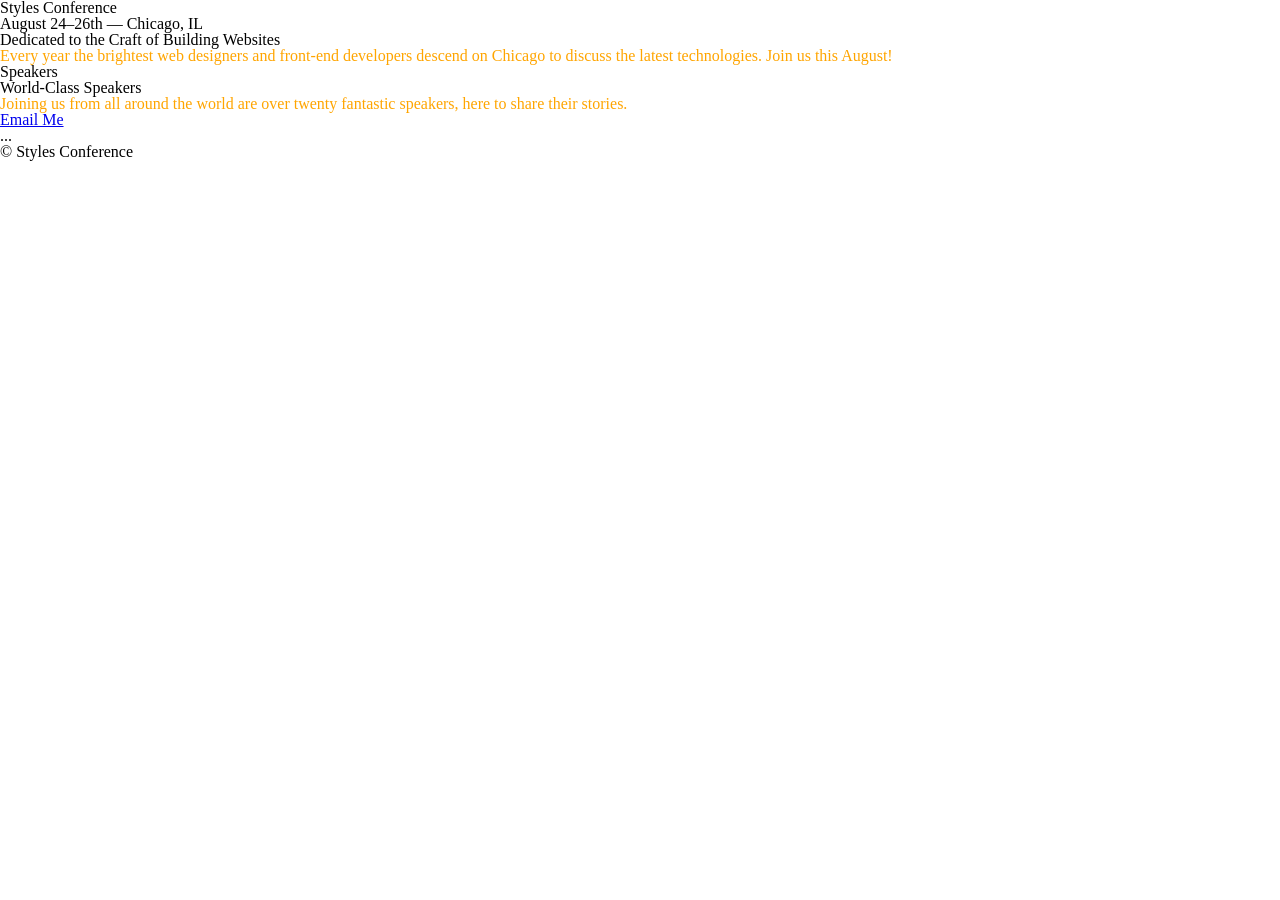
<file: index.html>
<!DOCTYPE html>
<html lang="en">
  <head>
    <meta charset="utf-8">
 <title>Styles Conference</title>
 <link rel="stylesheet" href="myStyle.css"><link rel="stylesheet" href="stylesheets/main.css">
  </head>
  <header>
    <h1>Styles Conference</h1>
    <h3>August 24&ndash;26th &mdash; Chicago, IL</h3>
  </header>
  <body>
     <section>
      <h2>Dedicated to the Craft of Building Websites</h2>
      <p>Every year the brightest web designers and front-end developers descend on Chicago to discuss the latest technologies. Join us this August!</p>
    </section>
    <section>

      <section>
        <h5>Speakers</h5>
        <h3>World-Class Speakers</h3>
        <p>Joining us from all around the world are over twenty fantastic speakers, here to share their stories.</p>
      <a href="mailto:rora.goitom@gmail.com?subject=Reaching%20out&Out&body=How%20are%20you">Email Me</a>
      </section>
    
      ...
    
    </section>
    <footer>
      <small>&copy; Styles Conference</small>
    </footer>
  </body>
</html>
</file>
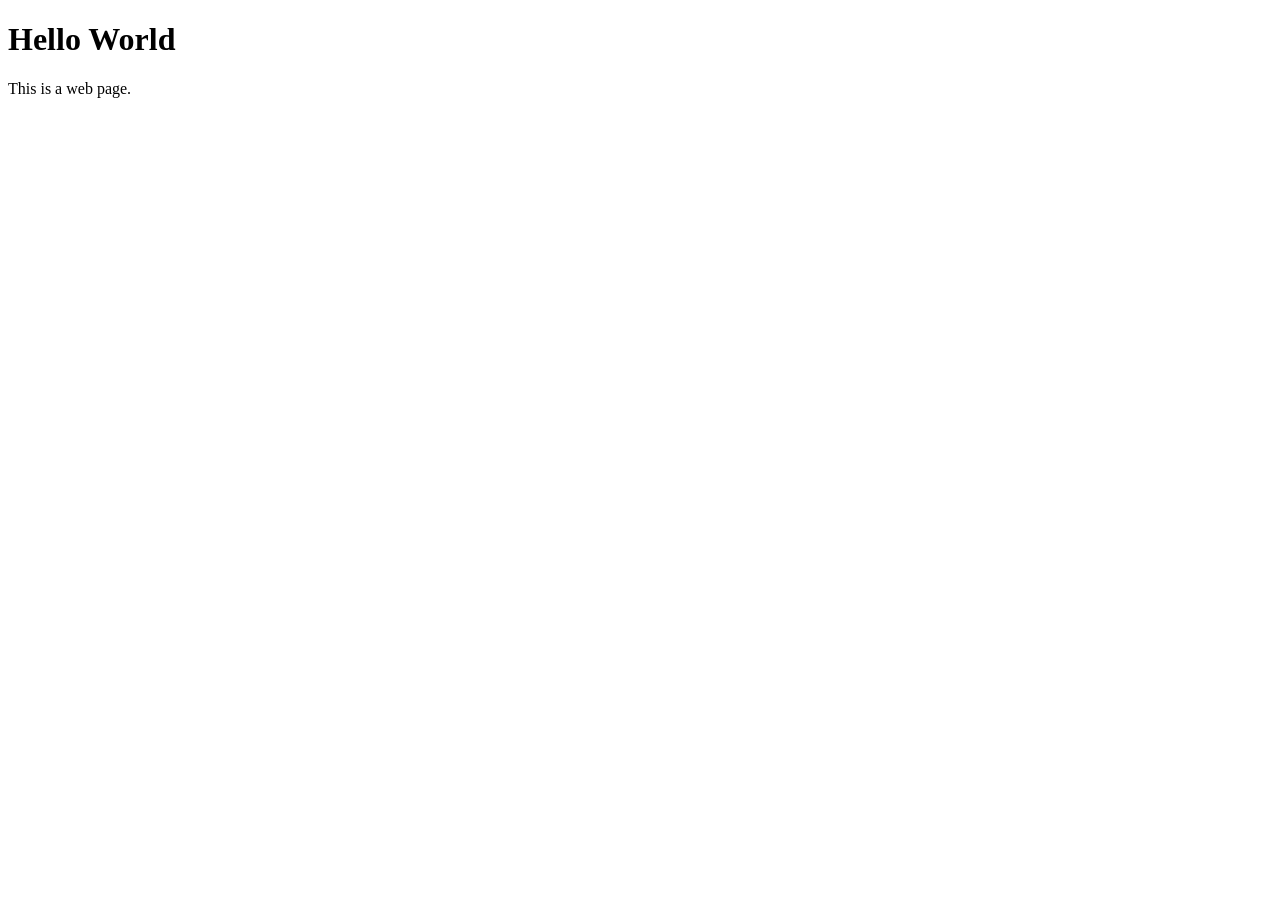
<file: hello.html>
<!DOCTYPE html>
<html lang="en">
  <head>
    <meta charset="utf-8">
    <title>
      Hello World
    </title>
    <body>
      <h1>Hello World</h1>
      <p>This is a web page.</p>
    </body>
  </head>
</html>
</file>
<file: myStyle.css>
p {
  color: orange;
  font-size: 16px;
}
</file>
<file: stylesheets/main.css>
/* http://meyerweb.com/eric/tools/css/reset/ 2. v2.0 | 20110126
  License: none (public domain)
*/

html, body, div, span, applet, object, iframe,
h1, h2, h3, h4, h5, h6, p, blockquote, pre,
a, abbr, acronym, address, big, cite, code,
del, dfn, em, img, ins, kbd, q, s, samp,
small, strike, strong, sub, sup, tt, var,
b, u, i, center,
dl, dt, dd, ol, ul, li,
fieldset, form, label, legend,
table, caption, tbody, tfoot, thead, tr, th, td,
article, aside, canvas, details, embed,
figure, figcaption, footer, header, hgroup,
menu, nav, output, ruby, section, summary,
time, mark, audio, video {
  margin: 0;
  padding: 0;
  border: 0;
  font-size: 100%;
  font: inherit;
  vertical-align: baseline;
}
/* HTML5 display-role reset for older browsers */
article, aside, details, figcaption, figure,
footer, header, hgroup, menu, nav, section {
  display: block;
}
body {
  line-height: 1;
}
ol, ul {
  list-style: none;
}
blockquote, q {
  quotes: none;
}
blockquote:before, blockquote:after,
q:before, q:after {
  content: '';
  content: none;
}
table {
  border-collapse: collapse;
  border-spacing: 0;
}
</file>
